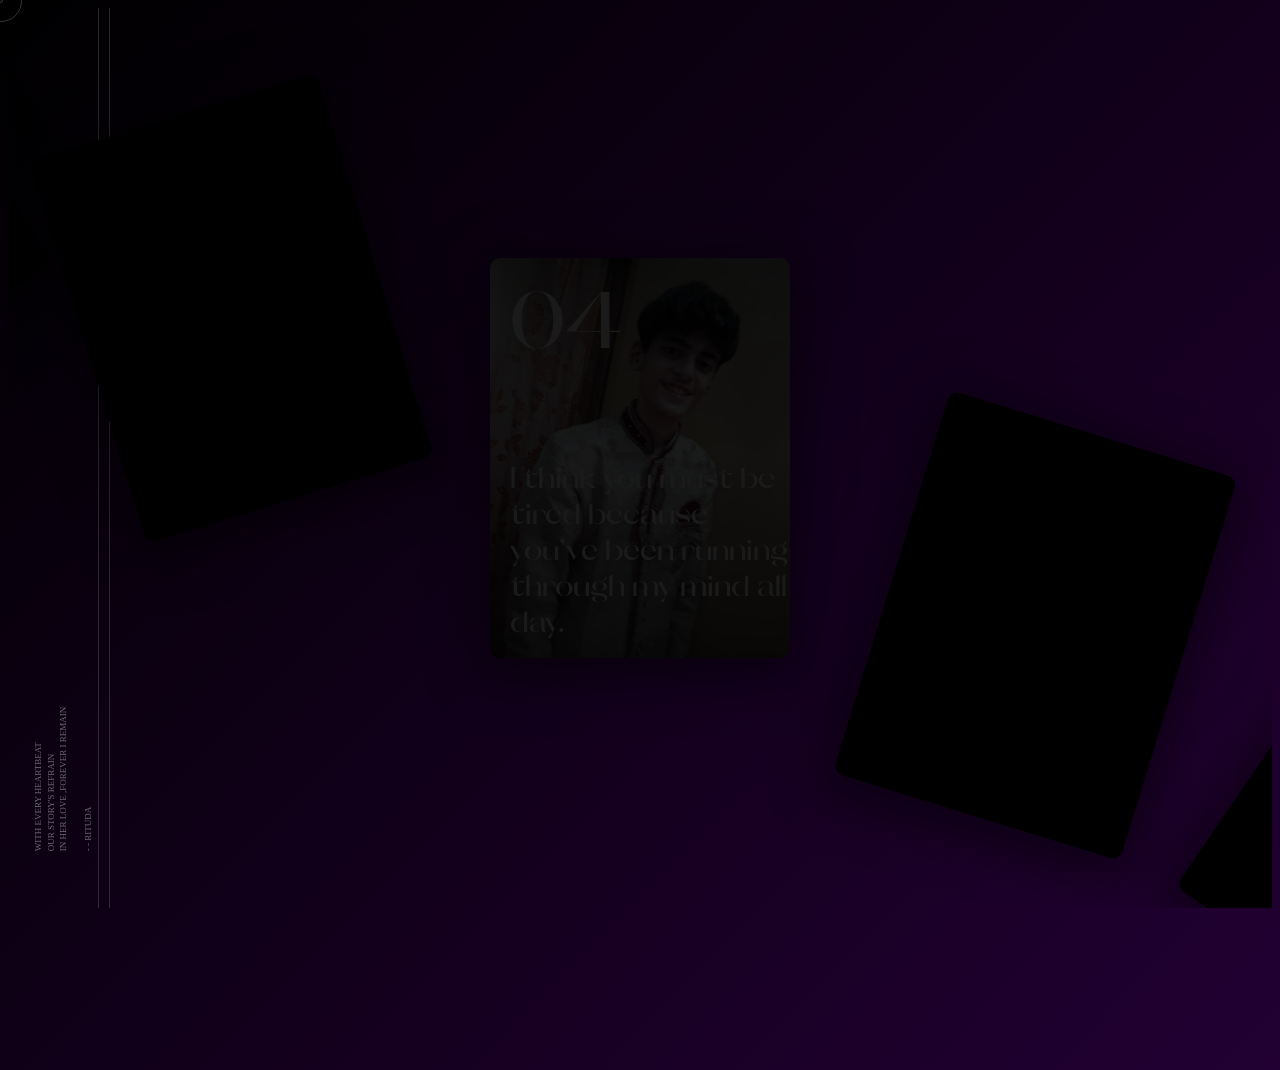
<file: index.html>
<!DOCTYPE html>
<html lang="en">
<head>
    <meta charset="UTF-8">
    <meta name="viewport" content="width=device-width, initial-scale=1.0">
    <title>Alini</title>
    <link rel="stylesheet" href="app.css">
</head>
<body>
        <div class="carousel">
            <div class="carousel-item">
                <div class="carousel-box">
                    <div class="title">Hi 🧙‍♂️</div>
                  <img src="r1.jpg"/>
                    <div class="num">01</div>
                </div>
            </div>
        
            <div class="carousel-item">
                <div class="carousel-box">
                    <div class="title">I want to tell you Something </div>
                  <img src="r3.jpg"/>
                    <div class="num">02</div>
                </div>
            </div>
        
            <div class="carousel-item">
                <div class="carousel-box">
                    <div class="title">Whenever i see You </div>
                    <div class="num">03</div>
                  <img src="r2.jpg"/>
                </div>
            </div>
        
          <div class="carousel-item">
            <div class="carousel-box">
              <div class="title">I think you must be tired because you've been running through my mind all day. </div>
              <div class="num">04</div>
              <img src="r4.jpg"/>
            </div>
          </div>
        
          <div class="carousel-item">
            <div class="carousel-box">
              <div class="title">And even if there wasn’t gravity on Earth, I’d still fall for you.</div>
              <div class="num">05</div>
              <img src="r5.jpg" />
            </div>
          </div>
        
          <div class="carousel-item">
            <div class="carousel-box">
              <div class="title">Ouch!...🧎‍♂‍➡well i think we should both have a little break</div>
              <div class="num">06</div>
              <img src="r6.jpg" />
            </div>
          </div>
        
          <div class="carousel-item">
            <div class="carousel-box">
              <div class="title">Soo...</div>
              <div class="num">07</div>
              <img src="r7.jpeg" />
            </div>
          </div>
        
        <div class="layout">
          <div class="box">WITH EVERY HEARTBEAT<br /> OUR STORY'S REFRAIN<br />IN HER LOVE ,FOREVER I REMAIN<br/><br/>  - - rituda</div>
        </div>
        
      <svg>
              <use xlink:href="#ic-linkedin"></use></svg
          ></a>
          <a href=""target="_blank"
            ><svg>
              <use xlink:href="#ic-instagram"></use></svg
          ></a>
        </div>
        
         <svg>
              <use xlink:href="#ic-linkedin"></use></svg
          ></a>
          <a href=""target="_blank"
            ><svg>
              <use xlink:href="#ic-instagram"></use></svg
          ></a>
        </div>
        
        <svg style="display: none">
          <symbol id="ico-instagram" viewBox="0 0 35 35">
            <circle opacity=".2" cx="17.5" cy="17.5" r="17" stroke="var(--fill)" fill="none"></circle>
            <path
              fill-rule="evenodd"
              clip-rule="evenodd"
              d="M24.944 20.476c.028-.457.042-1.282.042-2.476s-.014-2.019-.042-2.476c-.056-1.09-.378-1.93-.965-2.517s-1.422-.91-2.503-.965C21.018 12.014 20.194 12 19 12s-2.019.014-2.476.042c-1.081.047-1.92.368-2.517.965s-.918 1.436-.965 2.518C13.014 15.98 13 16.805 13 18c0 1.194.014 2.019.042 2.476.047 1.09.368 1.93.965 2.517s1.436.91 2.518.965c.466.028 1.29.042 2.475.042 1.184 0 2.01-.014 2.476-.042 1.072-.047 1.906-.368 2.503-.965.597-.597.918-1.436.965-2.517ZM19 13.075h-1.427c-.186 0-.438.01-.755.029a11.61 11.61 0 0 0-.797.07c-.215.028-.401.08-.56.154-.26.102-.489.251-.685.447-.196.196-.35.425-.461.685-.056.15-.103.336-.14.56a7.843 7.843 0 0 0-.084.811 7.113 7.113 0 0 0-.014.741c.01.178.01.453 0 .826-.01.373-.01.573 0 .601.01.028.01.228 0 .601s-.01.648 0 .826c.01.177.014.424.014.74 0 .318.028.588.084.812l.14.56c.112.26.265.489.461.685.196.196.425.345.685.447.15.056.336.108.56.154.224.047.49.07.797.07.308 0 .56.01.755.028.196.019.471.019.826 0 .354-.019.554-.019.601 0 .047.019.242.019.587 0s.62-.019.826 0c.205.019.456.01.755-.028.298-.037.569-.06.811-.07.242-.01.424-.06.546-.154.26-.102.494-.251.699-.447a1.75 1.75 0 0 0 .447-.686c.056-.149.103-.335.14-.559.038-.224.066-.494.084-.811.019-.317.023-.564.014-.741a11.82 11.82 0 0 1 0-.826c.01-.373.01-.573 0-.601-.01-.028-.01-.228 0-.601s.01-.648 0-.826c-.01-.177-.014-.424-.014-.74 0-.318-.028-.588-.084-.812l-.14-.56a1.956 1.956 0 0 0-1.147-1.133 3.979 3.979 0 0 0-.545-.153 3.915 3.915 0 0 0-.811-.07c-.326 0-.578-.01-.755-.028a5.916 5.916 0 0 0-.826 0c-.372.019-.568.019-.587 0Zm3.706 2.225c.14-.14.21-.308.21-.504a.57.57 0 0 0-.21-.503.767.767 0 0 0-.517-.21.718.718 0 0 0-.504.21.622.622 0 0 0-.21.503c.01.196.08.364.21.504s.299.21.504.21c.205 0 .377-.07.517-.21ZM22.063 18c0 .849-.298 1.576-.895 2.182a2.882 2.882 0 0 1-2.168.895 3.075 3.075 0 0 1-2.182-.895c-.606-.588-.904-1.315-.895-2.182.01-.867.308-1.594.895-2.182.588-.587 1.315-.886 2.182-.895.867-.01 1.59.29 2.168.895.578.606.876 1.333.895 2.182Zm-1.077 0a1.95 1.95 0 0 0-.573-1.413A1.897 1.897 0 0 0 19 16c-.56 0-1.03.196-1.413.587A2.001 2.001 0 0 0 17 18c-.01.55.186 1.021.587 1.413.401.391.872.587 1.413.587.54 0 1.012-.196 1.413-.587.4-.392.592-.863.573-1.413Z"
              transform="translate(-1.5 -0.5)"
              fill="var(--fill)"
            ></path>
          </symbol>
        
          <symbol id="ico-linkedin" viewBox="0 0 35 35">
            <circle opacity=".2" cx="17.5" cy="17.5" r="17" stroke="var(--fill)" fill="none"></circle>
            <path
              fill-rule="evenodd"
              clip-rule="evenodd"
              d="M15.3025 14.0835C15.3025 14.3845 15.1934 14.6403 14.9752 14.851C14.757 15.0617 14.4786 15.167 14.14 15.167C13.8014 15.167 13.5267 15.0617 13.316 14.851C13.1053 14.6403 13 14.3807 13 14.0722C13 13.7637 13.1053 13.5079 13.316 13.3047C13.5267 13.1016 13.8051 13 14.1512 13C14.4974 13 14.772 13.1016 14.9752 13.3047C15.1783 13.5079 15.2874 13.7675 15.3025 14.0835ZM13.0677 23V16.0248H15.2348V23H13.0677ZM16.4763 16.0248C16.5064 16.8676 16.5214 17.6125 16.5214 18.2596V23H18.7111V18.9819C18.7111 18.7111 18.7336 18.5305 18.7788 18.4402C18.9895 17.8984 19.3582 17.6275 19.8849 17.6275C20.6223 17.6275 20.991 18.1317 20.991 19.14V23H23.158V18.8691C23.158 17.8758 22.9285 17.1272 22.4695 16.623C22.0105 16.1189 21.4048 15.8668 20.6524 15.8668C19.6742 15.8668 18.9594 16.243 18.5079 16.9955H18.4628L18.3499 16.0248H16.4763Z"
              transform="translate(0 -1)"
              fill="var(--fill)"
            ></path>
          </symbol>
        </svg>
        
        <div class="cursor"></div>
        <div class="cursor cursor2"></div>
        <!-- partial -->
          <script  src="./script.js"></script>
</body>
</html>
</file>
<file: app.css>
body {
    overflow: hidden;
    font-family: "Roboto", serif;
    background: linear-gradient(135deg, black, #220033);
  }
  
  .carousel {
    position: relative;
    z-index: 1;
    height: 100vh;
    overflow: hidden;
    pointer-events: none;
  }
  
  .carousel-item {
    --items: 10;
    --width: clamp(150px, 30vw, 300px);
    --height: clamp(200px, 40vw, 400px);
    --x: calc(var(--active) * 800%);
    --y: calc(var(--active) * 200%);
    --rot: calc(var(--active) * 120deg);
    --opacity: calc(var(--zIndex) / var(--items) * 3 - 2);
    overflow: hidden;
    position: absolute;
    z-index: var(--zIndex);
    width: var(--width);
    height: var(--height);
    margin: calc(var(--height) * -0.5) 0 0 calc(var(--width) * -0.5);
    border-radius: 10px;
    top: 50%;
    left: 50%;
    -webkit-user-select: none;
       -moz-user-select: none;
        -ms-user-select: none;
            user-select: none;
    transform-origin: 0% 100%;
    box-shadow: 0 10px 50px 10px rgba(0, 0, 0, 0.5);
    background: black;
    pointer-events: all;
    transform: translate(var(--x), var(--y)) rotate(var(--rot));
    transition: transform 0.8s cubic-bezier(0, 0.02, 0, 1);
  }
  .carousel-item .carousel-box {
    position: absolute;
    z-index: 1;
    top: 0;
    left: 0;
    width: 100%;
    height: 100%;
    transition: opacity 0.8s cubic-bezier(0, 0.02, 0, 1);
    opacity: var(--opacity);
    font-family: "Orelo-sw-db", serif;
  }
  .carousel-item .carousel-box:before {
    content: "";
    position: absolute;
    z-index: 1;
    top: 0;
    left: 0;
    width: 100%;
    height: 100%;
    background: linear-gradient(to bottom, rgba(0, 0, 0, 0.3), rgba(0, 0, 0, 0) 30%, rgba(0, 0, 0, 0) 50%, rgba(0, 0, 0, 0.5));
  }
  .carousel-item .title {
    position: absolute;
    z-index: 1;
    color: #fff;
    bottom: 20px;
    left: 20px;
    transition: opacity 0.8s cubic-bezier(0, 0.02, 0, 1);
    font-size: clamp(20px, 3vw, 30px);
    text-shadow: 0 4px 4px rgba(0, 0, 0, 0.1);
  }
  .carousel-item .num {
    position: absolute;
    z-index: 1;
    color: #fff;
    top: 10px;
    left: 20px;
    transition: opacity 0.8s cubic-bezier(0, 0.02, 0, 1);
    font-size: clamp(20px, 10vw, 80px);
  }
  .carousel-item img {
    width: 100%;
    height: 100%;
    -o-object-fit: cover;
       object-fit: cover;
    pointer-events: none;
  }
  
  .layout {
    position: absolute;
    z-index: 0;
    top: 0;
    left: 0;
    width: 100%;
    height: 100%;
    pointer-events: none;
  }
  .layout:before {
    content: "";
    position: absolute;
    z-index: 1;
    top: 0;
    left: 90px;
    width: 10px;
    height: 100%;
    border: 1px solid #fff;
    border-top: none;
    border-bottom: none;
    opacity: 0.15;
  }
  .layout .box {
    position: absolute;
    bottom: 0;
    left: 30px;
    color: #fff;
    transform-origin: 0% 10%;
    transform: rotate(-90deg);
    font-size: 9px;
    line-height: 1.4;
    text-transform: uppercase;
    opacity: 0.4;
  }
  
  .logo {
    position: absolute;
    z-index: 2;
    top: 28px;
    right: 28px;
    width: 30px;
    height: 30px;
    background: #fff;
    border-radius: 50%;
    opacity: 0.5;
    display: flex;
    justify-content: center;
    align-items: center;
    font-family: "Orelo-sw-db", serif;
    pointer-events: all;
    color: black;
    text-decoration: none;
    font-size: 20px;
    overflow: hidden;
    padding-bottom: 0.1em;
  }
  
  .social {
    position: absolute;
    z-index: 10;
    bottom: 20px;
    right: 25px;
    color: #fff;
    opacity: 0.4;
  }
  .social a {
    display: inline-block;
    margin-left: 3px;
  }
  .social svg {
    --fill: #fff;
    width: 35px;
    height: 35px;
  }
  
  .cursor {
    position: fixed;
    z-index: 10;
    top: 0;
    left: 0;
    --size: 40px;
    width: var(--size);
    height: var(--size);
    border-radius: 50%;
    border: 1px solid rgba(255, 255, 255, 0.2);
    margin: calc(var(--size) * -0.5) 0 0 calc(var(--size) * -0.5);
    transition: transform 0.85s cubic-bezier(0, 0.02, 0, 1);
    display: none;
    pointer-events: none;
  }
  @media (pointer: fine) {
    .cursor {
      display: block;
    }
  }
  
  .cursor2 {
    --size: 2px;
    transition-duration: 0.7s;
  }
  
  @font-face {
    font-family: "Orelo-sw-db";
    src: url([data-uri]) format("truetype");
    font-weight: inherit;
    font-style: inherit;
  }
</file>
